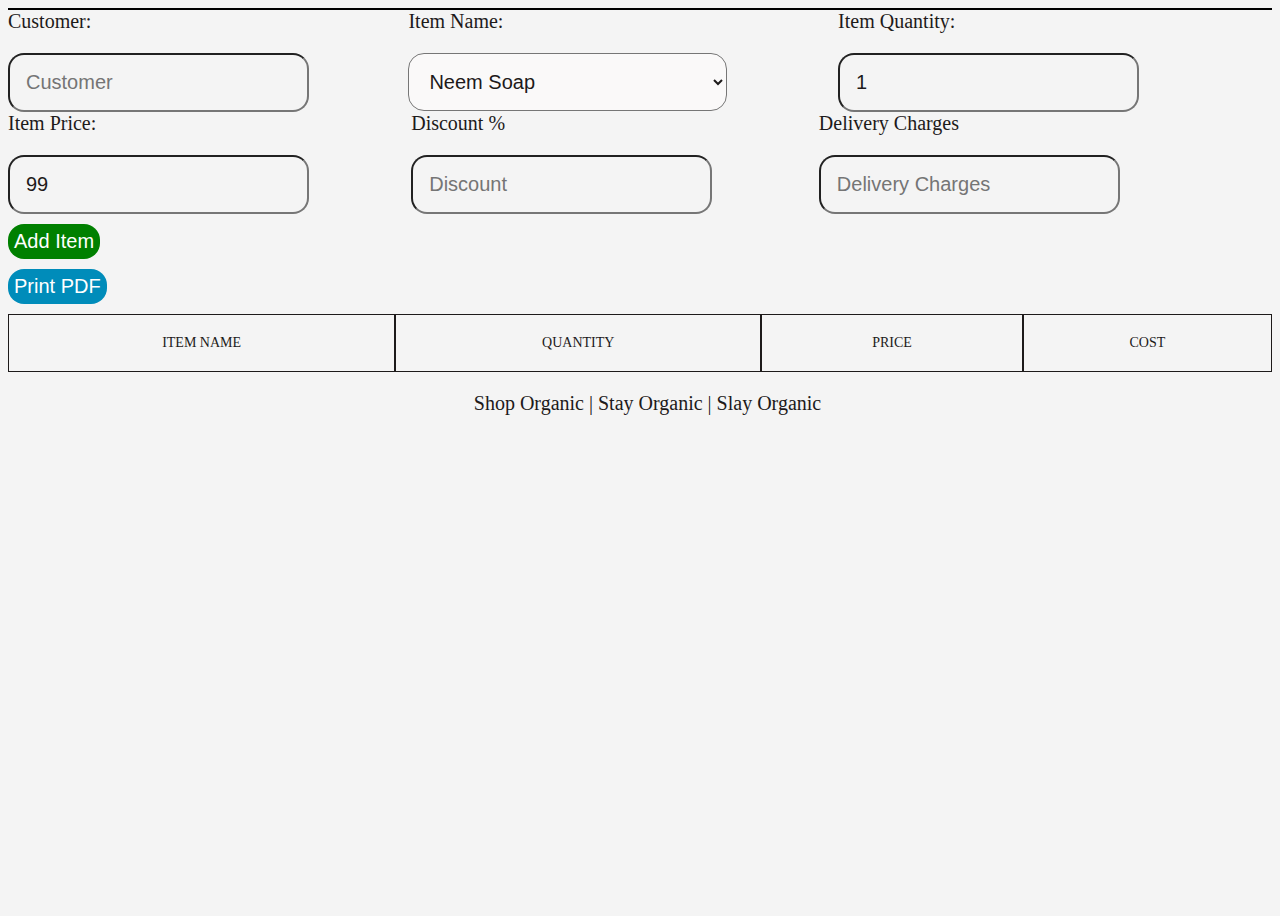
<file: index.html>
<!DOCTYPE html>
<html lang="en">

<head>
  <title>Komala Organics</title>
  <link rel="stylesheet" href="/style.css">
  <meta name="viewport" content="width=device-width, initial-scale=1">
  <script src="https://cdnjs.cloudflare.com/ajax/libs/jquery/3.6.1/jquery.min.js"></script>
</head>

<body>
  <div id="logo" style="display:none">
    <img src="/Images/Logo_KO.jpg">
  </div>
  <div id="info">
      <div id="details" style="display:none">
        <p>Dear</p><p id="customerDetails"></p>
        <p> Thanks for your support of our Organic Products</p>
        <p>For More Orders</p>
        <p>WhatsApp: 8919090434 | Mail: komalaorganics@gmail.com | Insta: komala_organics</p>
      </div>
  </div>

<div id="input">
  <div class="item-input">
    <label for="customer">Customer: </label>
    <input type="text" class="form-control" id="customer" placeholder="Customer" name="customer">
  </div>
    <div class="item-input">
      <label for="itemName">Item Name: </label>
      <select name="items" id="items">
        <option value="neemSoap">Neem Soap</option>
        <option value="milkSoap">Milk Soap</option>
        <option value="charcoalSoap">Charcoal Soap</option>
        <option value="aloeSoap">Aloe Vera & Almond Soap</option>
        <option value="turmericSoap">Turmeric & Sandalwood Soap</option>
        <option value="strawberryLB">Strawberry Lip Balm</option>
        <option value="chocovanilaLB">Choco-vanila Lip Balm</option>
        <option value="bubblegumLB">Bubble-gum Lip Balm</option>
      </select>
    </div>

    <div class="item-input">
      <label for="itemQty">Item Quantity: </label>
      <input type="number" class="form-control" id="itemQty" placeholder="Enter Item Quantity" name="qty" required>
    </div>

</div>
<div id="charge">
  <div class="item-input">
    <label for="itemPrice">Item Price: </label>
    <input type="number" class="form-control" id="itemPrice" placeholder="Enter Item Price" name="price">
  </div>
  <div class="item-input">
    <label for="discount">Discount %</label>
    <input type="number" class="form-control" id="discount" placeholder="Discount" name="discount">
  </div>
  <div class="item-input">
    <label for="deliveryCharges">Delivery Charges</label>
    <input type="number" class="form-control" id="deliveryCharges" placeholder="Delivery Charges" name="deliveryCharges">
  </div>
</div>

  <div>
    <button class="button" id="addItem">Add Item</button>
  </div>

  <div>
    <button type="submit" id="printPdf" class="button button2">Print PDF</button>
  </div>

  <div id="table">
    <table id="itemList" cellspacing="0px" cellpadding="20px" text-align="center">
      <thead>
        <tr>
          <th>Item Name</th>
          <th>Quantity</th>
          <th>Price</th>
          <th>Cost</th>
        </tr>
      </thead>

      <tbody>

      </tbody>
    </table>
  </div>
  <div id="footer">
    <p> Shop Organic | Stay Organic | Slay Organic</p>
    <!-- <p> *** Note: 10% discount and Free shipping on First 3 Orders ***</p> -->
  </div>

  <script src="main.js"></script>
</body>

</html>
</file>
<file: style.css>
body {
	display: flex;
	flex-direction: column;
	min-height: 100vh;
	color: rgb(29, 26, 26);
	background-color: rgb(244, 244, 244);
}

h1{ 
	font-size: 2.5rem;
	font-weight: 300;
	margin-bottom: 1rem;
  color: green;
}
#input, #charge{
  display: flex;
}
#addItem, #printPdf{
  display: flex;
  border-radius: 1rem;
}
.printPdf{
  background-color: green;
}

.button{
  background-color: green; /* Green */
  border: none;
  color: white;
  padding: 6px 6px;
  text-align: center;
  text-decoration: none;
  display: inline-block;
  font-size: 20px;
  margin-top: 10px;
}
.button2 {
  background-color: #008CBA;
  margin-top: 10px;
}
table{
  margin-top: 10px;
  width: 100%;
  text-align: center;
}
#info{
  border:1px solid black;
}

.item-input label{
font-size: 20px;
font-weight: 400;
font-family: 'Times New Roman', Times, serif;
}

p{
  
    font-size: 20px;
    font-weight: 400;
    font-family: 'Times New Roman', Times, serif;
    padding-left: 15px;
    
}

#itemQty, #itemPrice, #items, #customer, #discount, #deliveryCharges{
  margin-top: 20px;
	flex: 1 1 0%;
	background-color: var(--darker);
	padding: 1rem;
	border-radius: 1rem;
	margin-right: 1rem;
	color: var(--light);
	font-size: 1.25rem;
}
#items{
  background-color: rgb(250, 249, 249);
}

.item-input::placeholder {
	color: var(--grey);
}
th,td{
font-size: 14px;
font-weight: 200;
font-family: 'Times New Roman', Times, serif;
text-transform: uppercase;
border: 1px solid;
}
img{
  border-radius: 50%;
  width: 150px;
  height: auto;
}

#footer{
  text-align: center;
}
</file>
